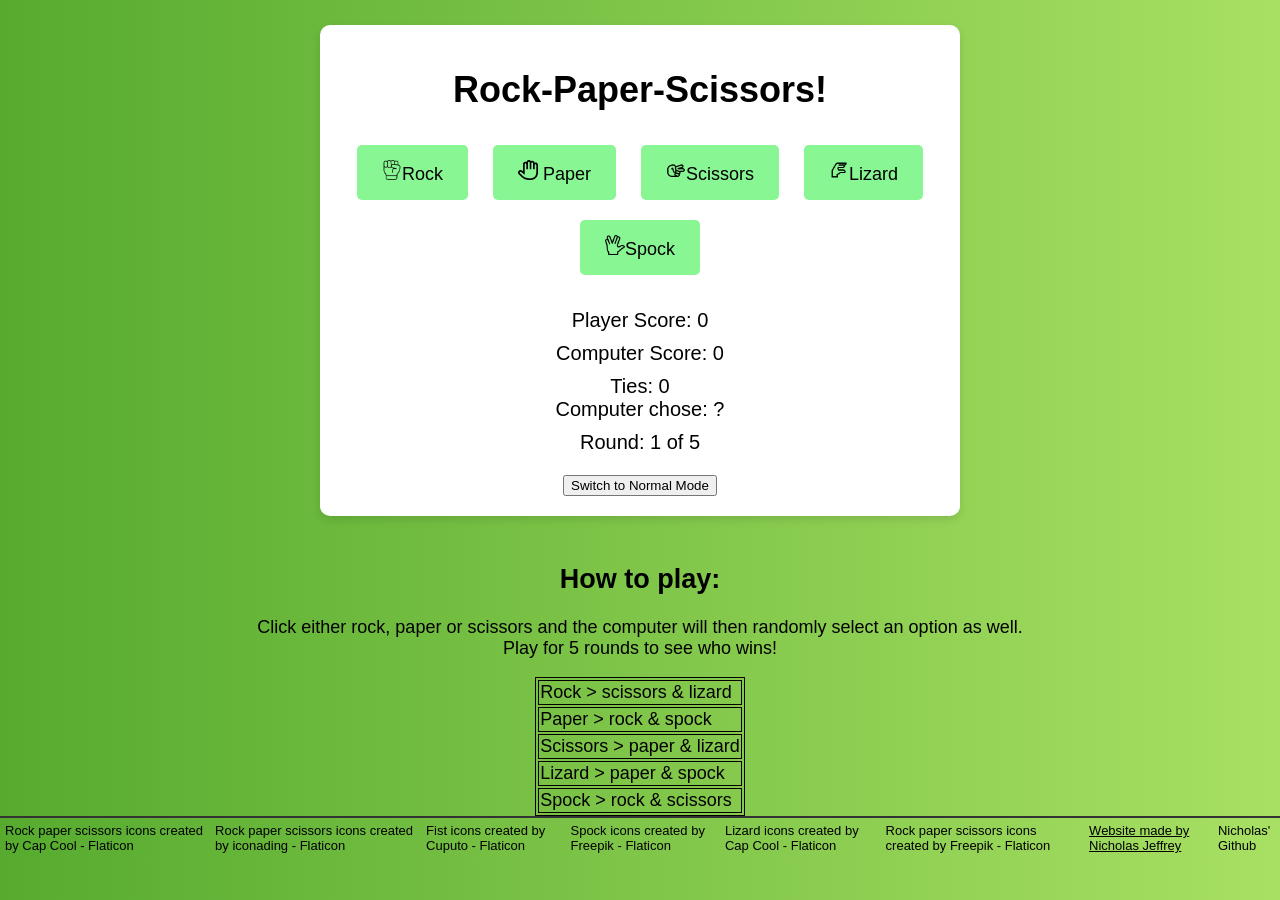
<file: index.html>
<!DOCTYPE html>
<html lang="en">
  <head>
    <meta charset="UTF-8" />
    <meta name="viewport" content="width=device-width, initial-scale=1.0" />
    <link rel="stylesheet" href="Assets/CSS/style.css" />
    <title>Rock-Paper-Scissors!</title>
    <link rel="icon" type="image/x-icon" href="Assets/Images/rock-paper-scissors.png">
  </head>
  <body>
    <div id="rps-game">
      <h1>Rock-Paper-Scissors!</h1>
      <!-- choices for the game of RPS you can choose between rock paper and scissors-->
      <div id="choices">
        <button type="button" id="rock" aria-label="rock button" role="button">
          <img
            src="Assets/Images/fist.png"
            title="fist icons"
            alt="Fist icons created by Cuputo - Flaticon"
          />Rock
        </button>
        <button type="button" id="paper" aria-label="paper button" role="button">
          <img
            src="Assets/Images/hand-paper.png"
            alt="Hand paper icon By iconading - Flaticon"
          />
          Paper
        </button>
        <button type="button" id="scissors" aria-label="scissors button" role="button">
          <img
            src="Assets/Images/scissors.png"
            alt="Rock paper scissors icons created by Cap Cool - Flaticon"
          />Scissors
        </button>
        <button type="button" id="lizard" aria-label="lizard button" role="button"><img src="Assets/Images/lizard.png" alt="Lizard icon by Cap Cool - Flaticon">Lizard</button>
        <button type="button" id="spock" aria-label="spcok button" role="button"><img src="Assets/Images/vulcan-salute.png" alt="vulcan-salute icon by ">Spock</button>
      </div>
      <!-- displays who won the game -->
      <div id="result">
        <p id="state"></p>
      </div>
      <!--score display-->
      <div id="scoreboard">
        <div id="player-score">Player Score: 0</div>
        <div id="computer-score">Computer Score: 0</div>
        <div id="tie-game">Ties: 0</div>
        <div id="computer-choice">Computer chose: ?</div> <!-- New element for computer's choice -->
      </div>
      <!-- Adding round display-->
      <div id="game-info">
        <div id="round">Round: 1 of 5</div>
        <div id="r-number"></div>
      </div>
      <button type="button" id="mode" aria-label="game mode button">Switch to Normal Mode</button>
      </div>
    </div>
    <div class="htp">
      <h2>How to play:</h2>
      <p>Click either rock, paper or scissors and the computer will then randomly select an option as well.
        <br> Play for 5 rounds to see who wins!</p>
        <table>
           <tr><td>Rock > scissors & lizard</td></tr>

           <tr><td>Paper > rock & spock</td></tr>

           <tr><td>Scissors > paper & lizard</td></tr> 

           <tr><td>Lizard > paper & spock</td></tr>

          <tr><td>Spock > rock & scissors</td></tr>
        </table>
    </div>
    <div class="footer">
      <a href="https://www.flaticon.com/free-icons/rock-paper-scissors" title="rock paper scissors icons" target="_blank">Rock paper scissors icons created by Cap Cool - Flaticon</a>
      <a href="https://www.flaticon.com/free-icons/rock-paper-scissors" title="rock paper scissors icons" target="_blank">Rock paper scissors icons created by iconading - Flaticon</a>
      <a href="https://www.flaticon.com/free-icons/fist" title="fist icons" target="_blank">Fist icons created by Cuputo - Flaticon</a>
      <a href="https://www.flaticon.com/free-icons/spock" title="spock icons" target="_blank">Spock icons created by Freepik - Flaticon</a>
      <a href="https://www.flaticon.com/free-icons/lizard" title="lizard icons" target="_blank">Lizard icons created by Cap Cool - Flaticon</a>
      <a href="https://www.flaticon.com/free-icons/rock-paper-scissors" title="rock paper scissors icons" target="_blank">Rock paper scissors icons created by Freepik - Flaticon</a>
    <p class="copy">Website made by Nicholas Jeffrey</p>
    <a href="https://www.github.com/Nicholas-Jeffrey" title="Nicholas' Github" target="_blank" class="copy">Nicholas' Github</a>
    </div>
  </body>
  <script src="Assets/JavaScript/script.js"></script>
</html>
</file>
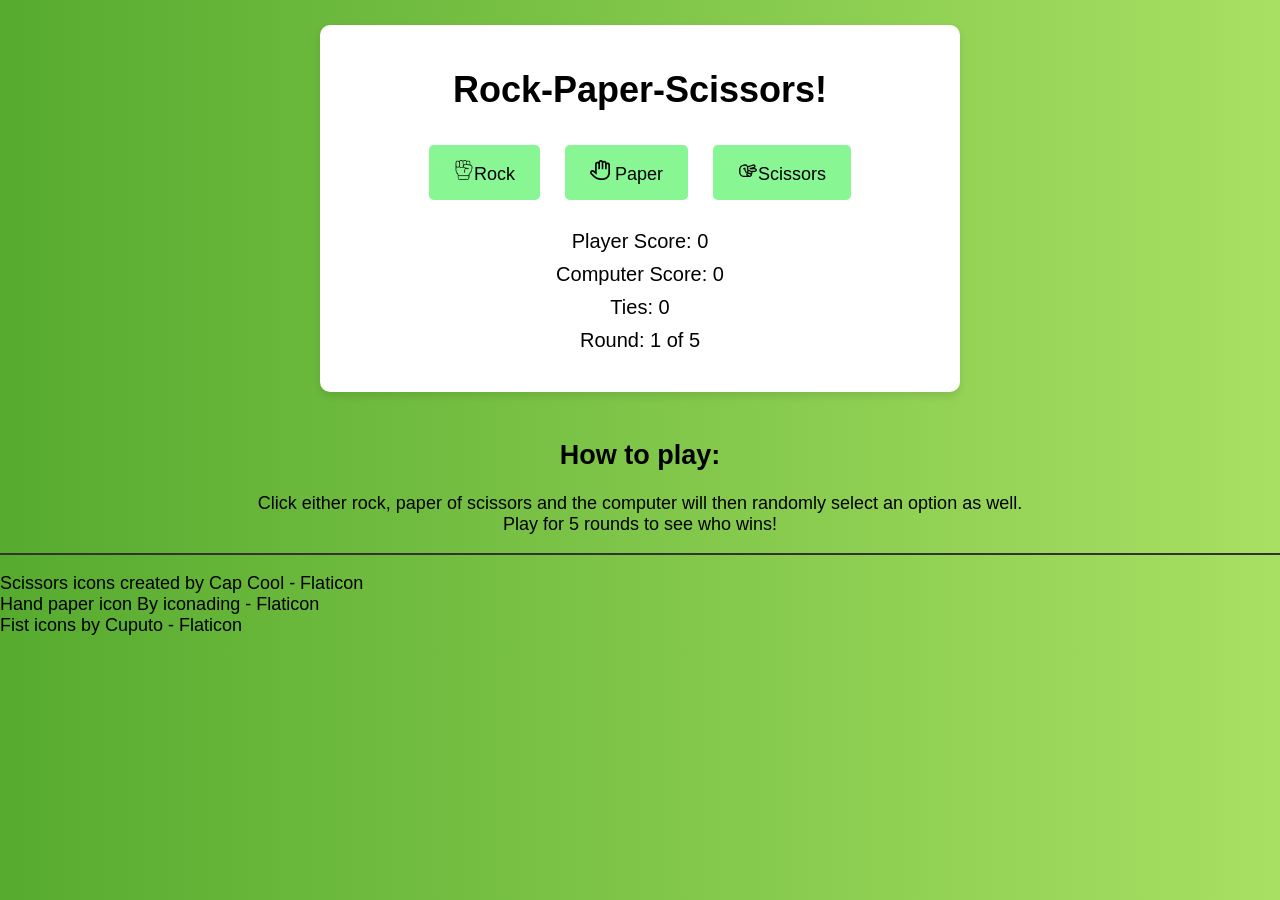
<file: RPSGame.html>
<!DOCTYPE html>
<html lang="en">
  <head>
    <meta charset="UTF-8" />
    <meta name="viewport" content="width=device-width, initial-scale=1.0" />
    <link rel="stylesheet" href="Assets/CSS/style.css" />
    <title>Rock-Paper-Scissors!</title>
    <link rel="icon" type="image/x-icon" href="/Assets/Images/rock-paper-scissors.png">
  </head>
  <body>
    <div id="rps-game">
      <h1>Rock-Paper-Scissors!</h1>
      <!-- choices for the game of RPS you can choose between rock paper and scissors-->
      <div id="choices">
        <button type="button" id="rock" aria-label="rock button" role="button">
          <img
            src="Assets/Images/fist.png"
            title="fist icons"
            alt="Fist icons created by Cuputo - Flaticon"
          />Rock
        </button>
        <button type="button" id="paper" aria-label="paper button" role="button">
          <img
            src="Assets/Images/hand-paper.png"
            alt="Hand paper icon By iconading - Flaticon"
          />
          Paper
        </button>
        <button type ="button" id="scissors" aria-label="scissors button" role="button">
          <img
            src="Assets/Images/scissors.png"
            alt="Rock paper scissors icons created by Cap Cool - Flaticon"
          />Scissors
        </button>
      </div>
      <!-- displays who won the game -->
      <div id="result"></div>
      <!--score display-->
      <div id="scoreboard">
        <div id="player-score">Player Score: 0</div>
        <div id="computer-score">Computer Score: 0</div>
        <div id="tie-game">Ties: 0</div>
      </div>
      <!-- Adding round display-->
      <div id="game-info">
        <div id="round">Round: 1 of 5</div>
        <div id="r-number"></div>
      </div>
      </div>
    </div>
    <div class="htp">
      <h2>How to play:</h2>
      <p>Click either rock, paper of scissors and the computer will then randomly select an option as well.
        <br> Play for 5 rounds to see who wins!</p>
    </div>
    <div class="footer">
      <p>Scissors icons created by Cap Cool - Flaticon
      <br>Hand paper icon By iconading - Flaticon
      <br>Fist icons by Cuputo - Flaticon</p>
    </div>

    <script src="Assets/JavaScript/script.js"></script>
  </body>
</html>
</file>
<file: Assets/CSS/style.css>
body {
  font-family: "Arial", sans-serif;
  display: flex;
  flex-direction: column;
  justify-content: center;
  align-items: center;
  height: fit-content;
  margin: 0;
  background: linear-gradient(to right, #56ab2f, #a8e063);
  color: black;
  overflow: auto;
  font-size: large;
}

#rps-game {
  width: 80%;
  max-width: 600px;
  margin: 25px auto;
  padding: 20px;
  background-color: #fff;
  border-radius: 10px;
  box-shadow: 0 4px 8px rgba(0, 0, 0, 0.1);
  text-align: center; /* Center the game content */
}
/* styling for buttons */
#choices button {
  padding: 15px 25px;
  background-color: #88f693;
  color: black;
  border: none;
  border-radius: 5px;
  cursor: pointer;
  font-size: 18px;
  margin: 10px;
  transition: background-color 0.3s;
}
#choices img {
  width: 20px;
  height: auto;
}

#choices button:hover,
#choices button:focus {
  background-color: #a3eaf8;
  cursor: pointer;
  text-decoration: underline;
}
/* styling for results section */
#result {
  margin-top: 20px;
  font-size: 24px;
  font-weight: bold;
}

/* styling for score board*/
#scoreboard {
  margin-top: 20px;
  font-size: 20px;
}

#player-score,
#computer-score {
  margin: 10px;
}
/* styling for round display */
#game-info {
  text-align: center;
  margin-bottom: 20px;
}

#round {
  font-size: 20px;
  margin: 10px 0;
}
.htp {
  text-align: center;
}
.htp table,
td {
  border: 1px solid black;
  text-align: left;
  margin-left: auto;
  margin-right: auto;
}
tr:hover {
  background-color: #d6eeee;
}
.footer {
  display: flex;
  margin: 0;
  width: 100%;
  border-top: 2px solid #333;
  padding: 0;
}
.footer a {
  font-size: small;
  float: left;
  margin: 5px;
}
.footer a:link {
  color: black;
  background-color: transparent;
  text-decoration: none;
}
.footer a:visited {
  color: purple;
  background-color: transparent;
  text-decoration: none;
}
.footer a:hover {
  color: #d6eeee;
  background-color: transparent;
  text-decoration: underline;
}
.footer a:active {
  color: white;
  background-color: transparent;
  text-decoration: underline;
}
.copy {
  float: right;
  font-size: small;
  margin: 5px;
  text-decoration: underline;
}

@media screen and (max-width: 800px) {
  body {
    height: fit-content;
    margin-top: 10px;
    display: block;
  }
  .footer {
    display: block;
  }
}
</file>
